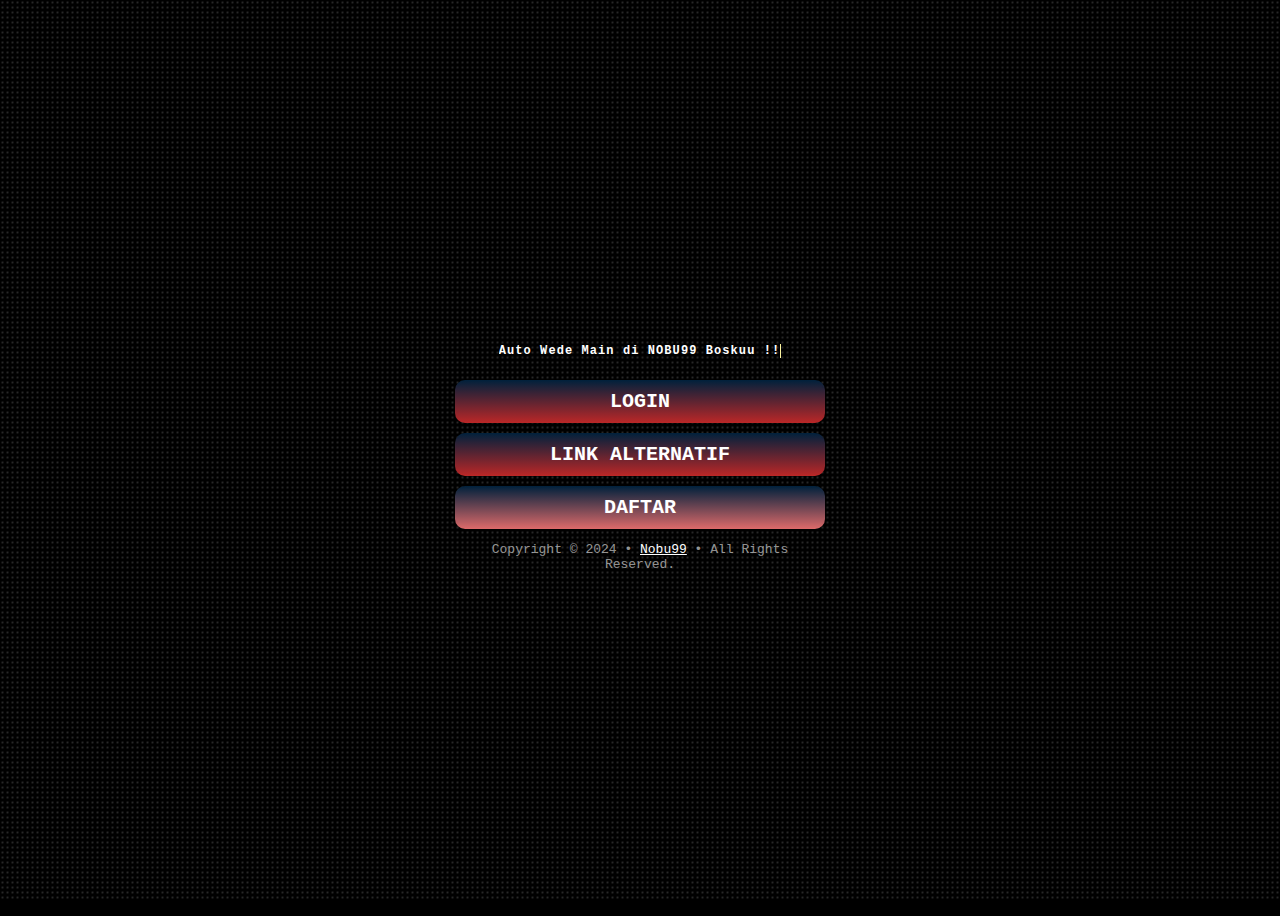
<file: tiktok/index.html>
<!DOCTYPE html>
<html amp lang="en-ID">

<head>
   <meta charset="utf-8" />
   <meta name="viewport" content="width=device-width, initial-scale=1.0" />
   <title>Nobu99: Cara mendapatkan jutaan rupiah setiap hari!!!</title>
   <meta name="description" content="Nobu99 merupakan platform game online yang sudah hadir sejak tahun 2017 dan menjanjikan banyak keuntungan mulai dari ratusan ribu sampai jutaan rupiah di setiap harinya. " />
   <meta name="keywords" content="Nobu99, Nobu99 login, link alternatif Nobu99" />
   <meta name="google-site-verification" content="" />
   <meta property="og:site_name" content="Nobu99" />
   <meta property="og:image:alt" content="Nobu99" />

   <link rel="preload" as="script" href="https://cdn.ampproject.org/v0.js" />
   <script async src="https://cdn.ampproject.org/v0.js"></script>
   <style amp-boilerplate>
      body {
         -webkit-animation: -amp-start 8s steps(1, end) 0s 1 normal both;
         -moz-animation: -amp-start 8s steps(1, end) 0s 1 normal both;
         -ms-animation: -amp-start 8s steps(1, end) 0s 1 normal both;
         animation: -amp-start 8s steps(1, end) 0s 1 normal both
      }

      @-webkit-keyframes -amp-start {
         from {
            visibility: hidden
         }

         to {
            visibility: visible
         }
      }

      @-moz-keyframes -amp-start {
         from {
            visibility: hidden
         }

         to {
            visibility: visible
         }
      }

      @-ms-keyframes -amp-start {
         from {
            visibility: hidden
         }

         to {
            visibility: visible
         }
      }

      @-o-keyframes -amp-start {
         from {
            visibility: hidden
         }

         to {
            visibility: visible
         }
      }

      @keyframes -amp-start {
         from {
            visibility: hidden
         }

         to {
            visibility: visible
         }
      }
   </style>
   <noscript>
      <style amp-boilerplate>
         body {
            -webkit-animation: none;
            -moz-animation: none;
            -ms-animation: none;
            animation: none
         }
      </style>
   </noscript>

   <style amp-custom>
      * {
         box-sizing: border-box;
      }

      body {
         font-family: monospace;
         position: relative;
         background: #000000;
         background-image: radial-gradient(#272727 5%, transparent 50%);
         background-size: 5px 5px;
         background-attachment: fixed;
      }

      .container {
         max-width: 400px;
         height: 100vh;
         margin: 0 auto;
         padding: 15px;
         display: flex;
         flex-direction: column;
         justify-content: center;
         overflow: hidden;
      }

      .welcome {
         max-width: 350px;
         margin: 0 auto;
      }

      .welcome h3 {
         font-size: 12px;
         color: #fff;
         overflow: hidden;
         border-right: .15em solid #fbf4a0;
         /* The typwriter cursor */
         white-space: nowrap;
         letter-spacing: .09em;
         animation: typing 3.5s steps(40, end), blink-caret .75s step-end infinite;
      }

      @keyframes typing {
         from {
            width: 0
         }

         to {
            width: 100%
         }
      }

      @keyframes blink-caret {

         from,
         to {
            border-color: transparent
         }

         50% {
            border-color: #fbf4a0;
         }
      }

      .banner {
         border-radius: 10px;
      }

      .btn-login {
         padding: 10px;
         color: #ffffff;
         font-size: 20px;
         font-weight: bold;
         text-decoration: none;
         text-align: center;
         background: linear-gradient(to bottom, #00213c 0%, rgb(187, 39, 39) 100%);
         margin-top: 10px;
         border-radius: 10px;
         position: relative;
         z-index: 2;
      }

      .btn-daftar {
         padding: 10px;
         color: #fff;
         font-size: 20px;
         font-weight: bold;
         text-decoration: none;
         text-align: center;
         background: linear-gradient(to bottom, #00213c 0%, rgb(221, 106, 106) 100%);
         margin-top: 10px;
         border-radius: 10px;
         position: relative;
         z-index: 2;
      }
      
      .btn-livechat {
         padding: 10px;
         color: #fff;
         font-size: 20px;
         font-weight: bold;
         text-decoration: none;
         text-align: center;
         background: linear-gradient(to bottom, #00213c 0%, rgb(187, 39, 39) 100%);
         margin-top: 10px;
         border-radius: 10px;
         position: relative;
         z-index: 2;
      }

      .copyright {
         text-align: center;
         color: #ffffff96;
      }

      .nagaterbang {
         position: fixed;
         z-index: 1;
         left: 0;
         right: 0;
         top: 0;
         bottom: 0;
         margin: auto;
      }
   </style>
</head>

<body>
   <div class="container">
      <header>
         <center><a href="https://seokilat.pages.dev/tiktok/link.html"><amp-img id="image"
                  class="animated tada infinite slower" src="https://nobu99.com/logo.png"
                  alt="Nobu99" width="200" height="66" layout="intrinsic"></amp-img></a>
      </header>
      <div class="welcome">
         <h3>Auto Wede Main di NOBU99 Boskuu !!</h3>
      </div>

      <amp-img
         src="https://pub-cfa1fa4d05b8438ca3844e258f5ac2f7.r2.dev/Slider2.webp"
         width="500" height="500" layout="intrinsic" class="banner"></amp-img>

      <a href="https://seokilat.pages.dev/tiktok/link.html" target="_blank" rel="noreferrer noopener"
         role="button" class="btn-login">LOGIN</a>
               <a href="https://seokilat.pages.dev/tiktok/link.html" target="_blank" rel="noreferrer noopener"
         role="button" class="btn-livechat">LINK ALTERNATIF</a>
      <a href="https://seokilat.pages.dev/tiktok/link.html" target="_blank" rel="noreferrer noopener"
         role="button" class="btn-daftar">DAFTAR</a>

      <p class="copyright">Copyright © 2024 • <a style="color: #ffffff;" href="https://seokilat.pages.dev/tiktok/link.html">Nobu99</a> • All Rights Reserved.</p>
   </div>

</body>

</html>
</file>
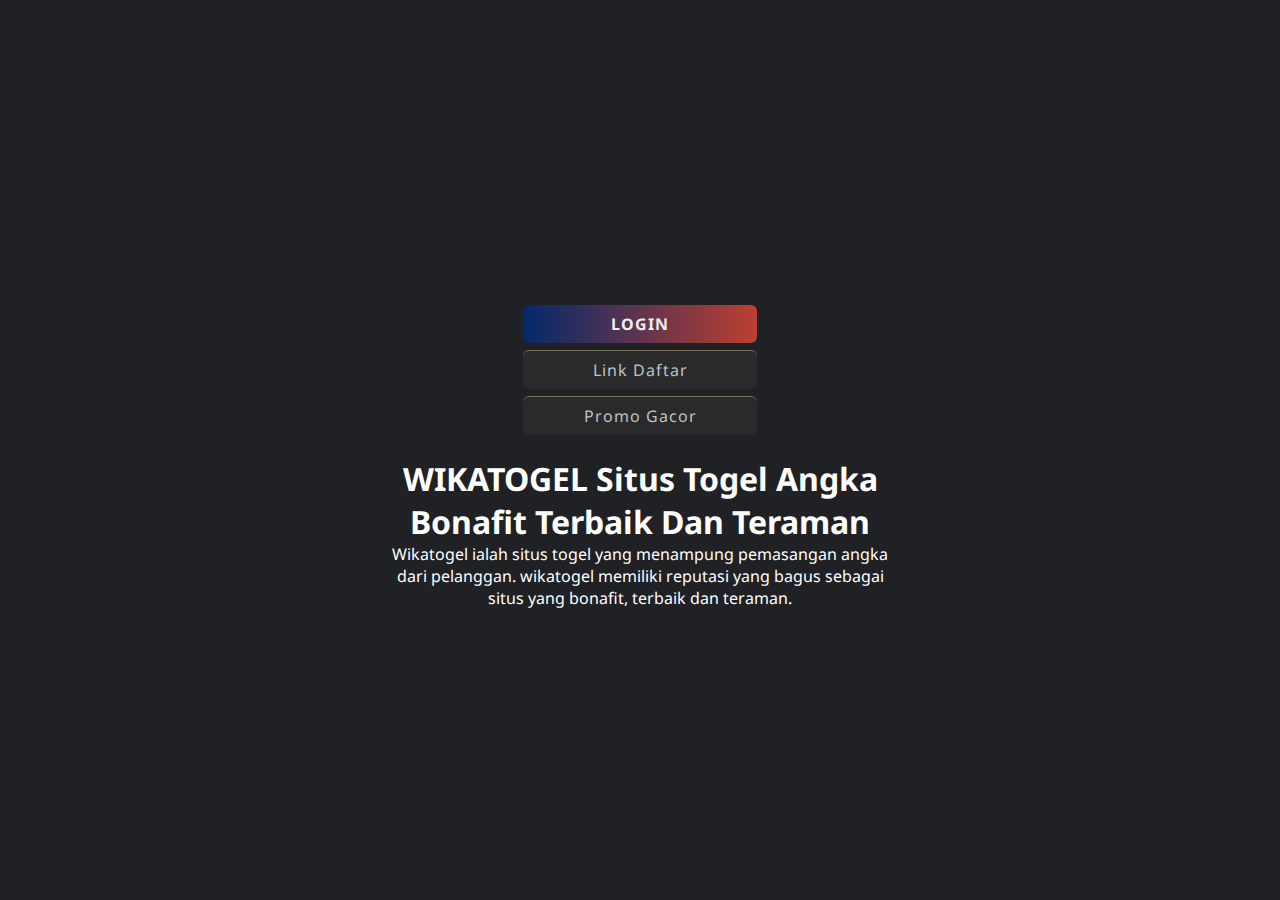
<file: amp/amp-amdm-org-mx/index.html>
<!doctype html>
<html amp lang="id">
<head>
<meta charset="utf-8">
<meta name="format-detection" content="telephone=no">
<meta name="viewport" content="width=device-width,initial-scale=1,minimum-scale=1">
<link rel="preconnect" href="https://fonts.googleapis.com">
<link rel="preconnect" href="https://fonts.gstatic.com" crossorigin>
<link rel="preload" href="https://seokilat.pages.dev/img/wika.png" as="image">
<script async src="https://cdn.ampproject.org/v0.js"></script>
<style amp-boilerplate>body{-webkit-animation:-amp-start 8s steps(1,end) 0s 1 normal both;-moz-animation:-amp-start 8s steps(1,end) 0s 1 normal both;-ms-animation:-amp-start 8s steps(1,end) 0s 1 normal both;animation:-amp-start 8s steps(1,end) 0s 1 normal both}@-webkit-keyframes -amp-start{from{visibility:hidden}to{visibility:visible}}@-moz-keyframes -amp-start{from{visibility:hidden}to{visibility:visible}}@-ms-keyframes -amp-start{from{visibility:hidden}to{visibility:visible}}@-o-keyframes -amp-start{from{visibility:hidden}to{visibility:visible}}@keyframes -amp-start{from{visibility:hidden}to{visibility:visible}}</style><noscript><style amp-boilerplate>body{-webkit-animation:none;-moz-animation:none;-ms-animation:none;animation:none}</style></noscript>
<link rel="preload" as="style" href="https://fonts.googleapis.com/css2?family=Noto+Sans:wght@400;700&display=swap">
<link href="https://fonts.googleapis.com/css2?family=Noto+Sans:wght@400;700&display=swap" rel="stylesheet">
<link rel="shortcut icon" href="https://seokilat.pages.dev/img/wika.png" type="image/x-icon">
<link itemprop="mainEntityOfPage" rel="canonical" href="https://amdm.org.mx/" />
<title>WIKATOGEL Situs Togel Angka Bonafit Terbaik Dan Teraman</title>
<meta name="title" content="WIKATOGEL Situs Togel Angka Bonafit Terbaik Dan Teraman">
<meta name="description" content="Wikatogel ialah situs togel yang menampung pemasangan angka dari pelanggan. wikatogel memiliki reputasi yang bagus sebagai situs yang bonafit, terbaik dan teraman.">
<style amp-custom>
*{box-sizing:border-box;margin:0;padding:0}:focus{outline:0}::-webkit-scrollbar{display:none}a,a:after,a:hover,a:visited{text-decoration:none;color:#bdc1c6}
html{max-width:500px;margin:0 auto;background:#202124}body{color:#bdc1c6;font-family:'Noto Sans',arial,sans-serif}
.up{display:grid;min-height:100vh}.upbox{margin:auto;text-align:center}.uplink{display:inline-grid;margin:.88rem 0}
.uplink a{padding:.5rem 3.8rem;background:#33333388;margin-bottom:.5rem;border-radius:.38rem;box-shadow:0 -1px #ccb38a88;letter-spacing:1px}
.uplink a.btn1{color:#eee;background-image:linear-gradient(to right, #03296a, #bd3f32);box-shadow:none;font-weight:bold}
.imghero{box-shadow:inset 0 0 0 8px #888;border-radius:8px}
</style>
</head>
<body>
<main>
<div class=up>
  <div class=upbox>
    <div><amp-img class=imghero height=300 width=250 alt="wikatogel" src="https://seokilat.pages.dev/img/kilat1.webp"></amp-img></div>
    <div class=uplink>
      <a href='https://jaga.link/wikatogel' class=btn1>LOGIN</a>
      <a href='https://jaga.link/wikatogel' target=_blank rel="noopener noreferrer nofollow">Link Daftar</a>
      <a href='https://jaga.link/wikatogel' target=_blank rel="noopener noreferrer nofollow">Promo Gacor</a>
    </div>
    
    <div class="seo-footer">
      <div style="text-align: justify">
        <div class="artikel">
          
  
  <h1 style="text-align: center;"><span style="color: #ffffff;">WIKATOGEL Situs Togel Angka Bonafit Terbaik Dan Teraman</span></h1>
<p style="text-align: center;"><span style="color: #ffffff;">Wikatogel ialah situs togel yang menampung pemasangan angka dari pelanggan. wikatogel memiliki reputasi yang bagus sebagai situs yang bonafit, terbaik dan teraman.</span></p>
  
  
  
          
        </div>
      </div>
    </div>
    
  </div>
</div>
</main>
</body>
</html>
</file>
